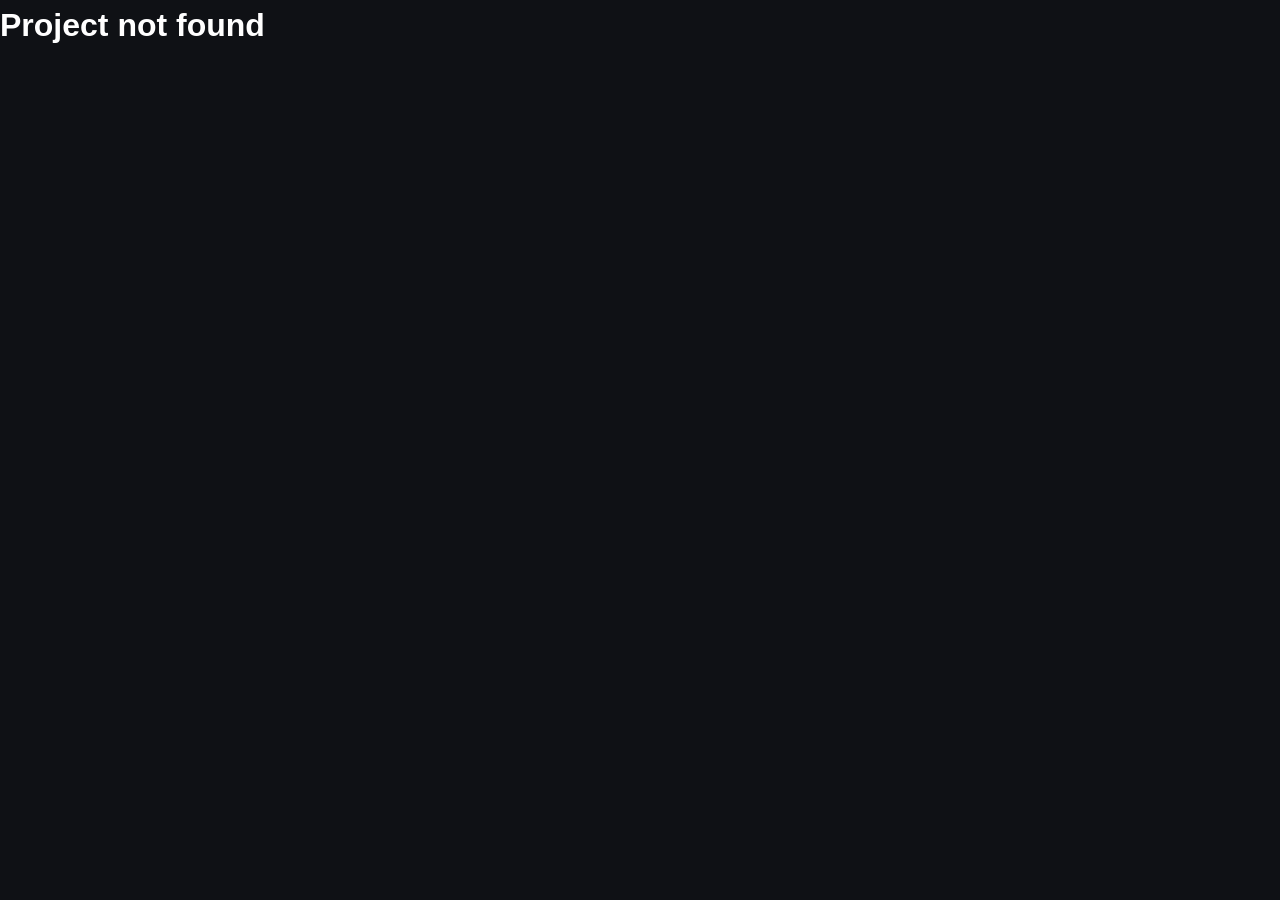
<file: project.html>
<!DOCTYPE html>
<html lang="en">

<head>

    <meta charset="UTF-8">
    <meta name="viewport" content="width=device-width, initial-scale=1.0">

    <title>Project</title>

    <link rel="stylesheet" href="css/style.css">

    <link rel="stylesheet" href="https://cdnjs.cloudflare.com/ajax/libs/font-awesome/6.7.2/css/all.min.css">

</head>

<body>

    <div class="project-page">

        <a href="index.html" class="back-button">

            <i class="fa-solid fa-arrow-left"></i>
            Back

        </a>

        <div class="project-header">

            <h1 id="title"></h1>

            <div class="project-meta">

                <span id="year"></span>
                <span id="status"></span>

            </div>

        </div>

        <div id="banner"></div>

        <section>

            <h2>Overview</h2>

            <p id="description"></p>

        </section>

        <section>

            <h2>Project Details</h2>

            <div class="details-grid">

                <div class="detail-card">

                    <h3>Role</h3>

                    <ul id="roles"></ul>

                </div>

                <div class="detail-card">

                    <h3>Technologies</h3>

                    <ul id="technologies"></ul>

                </div>

                <div class="detail-card">

                    <h3>Platforms</h3>

                    <ul id="platforms"></ul>

                </div>

                <div class="detail-card">

                    <h3>Production</h3>

                    <p>
                        Team Size:
                        <span id="teamSize"></span>
                    </p>

                    <p>
                        Duration:
                        <span id="duration"></span>
                    </p>

                </div>

            </div>

        </section>

        <section>

            <h2>Links</h2>

            <div id="links" class="project-links">
            </div>

        </section>

        <section>

            <h2>Gallery</h2>

            <div id="gallery" class="gallery-grid">
            </div>

        </section>

    </div>

    <script src="js/projects.js"></script>


</body>

</html>
</file>
<file: css/style.css>
* {
    margin: 0;
    padding: 0;
    box-sizing: border-box;
}

body {
    font-family: Segoe UI, sans-serif;
    background: #0f1115;
    color: white;
    line-height: 1.6;
}

.container {
    width: 90%;
    max-width: 1200px;
    margin: auto;
}

header {
    min-height: 100vh;
    display: flex;
    align-items: center;
    text-align: center;
}

header h1 {
    font-size: 4rem;
}

header p {
    color: #aaa;
    margin: 20px 0;
}

.hero-buttons {
    display: flex;
    justify-content: center;
    gap: 15px;
}

.hero-buttons a {
    padding: 12px 24px;
    background: #5b6eff;
    color: white;
    text-decoration: none;
    border-radius: 8px;
}

nav {
    position: sticky;
    top: 0;
    background: #181b22;
    display: flex;
    justify-content: center;
    gap: 30px;
    padding: 15px;
    z-index: 100;
}

nav a {
    color: white;
    text-decoration: none;
}

section {
    padding: 20px 0;
}

h2 {
    margin-bottom: 40px;
}

.skill-grid {
    display: grid;
    grid-template-columns: repeat(auto-fit, minmax(150px, 1fr));
    gap: 20px;
}

.card {
    background: #181b22;
    padding: 20px;
    border-radius: 12px;
    text-align: center;
}

#projects {
    padding: 100px 0;
}

.section-description {
    color: #aaa;
    margin-bottom: 30px;
}

#projects-grid {
    display: grid;
    grid-template-columns: repeat(auto-fit, minmax(30%, 0fr));
    gap: 20px;
}

.project-card {
    background: #181b22;
    border-radius: 12px;
    overflow: hidden;

    text-decoration: none;
    color: white;

    transition: .25s;
}

.project-card:hover {
    transform: translateY(-5px);
}

.media-container {
    position: relative;
    height: 220px;
    overflow: hidden;
}

.project-image,
.project-video {
    position: absolute;
    inset: 0;

    width: 100%;
    height: 100%;

    object-fit: cover;
}

.project-video {
    opacity: 0;
    transition: opacity .3s;
}

.project-card:hover .project-video {
    opacity: 1;
}

.project-content {
    padding: 20px;
}

.project-content h3 {
    margin-bottom: 10px;
}

.project-tags {
    display: flex;
    flex-wrap: wrap;
    gap: 8px;
    margin-top: 12px;
}

.project-tag {
    background: #2a3140;
    color: #9db2ff;

    padding: 4px 10px;
    border-radius: 999px;

    font-size: 0.8rem;
}

.timeline {
    border-left: 2px solid #5b6eff;
    padding-left: 30px;
}

.timeline-item {
    margin-bottom: 40px;
}

footer {
    text-align: center;
    padding: 30px;
    color: #888;
}

#contact {
    display: flex;
    gap: 15px;
}

#contact a {
    display: flex;
    align-items: center;
    gap: 8px;

    color: white;
    text-decoration: none;

    background: #181b22;
    padding: 12px 18px;

    border-radius: 10px;
    transition: 0.2s;
}

#contact a:hover {
    background: #5b6eff;
}

.project-page {
    width: 90%;
    max-width: 1200px;
    margin: auto;
    padding: 50px 0;
}

.project-header {
    margin-bottom: 20px;
}

.project-meta {
    display: flex;
    gap: 15px;
    margin-top: 10px;
}

.project-meta span {
    background: #181b22;
    padding: 8px 12px;
    border-radius: 8px;
}

.banner-video {
    width: 100%;
    border-radius: 12px;
    margin: 20px 0 40px;
}

.details-grid {
    display: grid;
    grid-template-columns:
        repeat(auto-fit, minmax(250px, 1fr));

    gap: 20px;

    margin-top: 20px;
}

.detail-card {
    background: #181b22;
    padding: 20px;
    border-radius: 12px;
}

.detail-card h3 {
    margin-bottom: 15px;
}

.detail-card ul {
    list-style: none;
}

.detail-card li {
    margin-bottom: 8px;
}

.project-links {
    display: flex;
    gap: 15px;
    flex-wrap: wrap;
}

.project-links a {
    text-decoration: none;
    color: white;

    background: #181b22;

    padding: 12px 20px;

    border-radius: 10px;

    transition: .2s;
}

.project-links a:hover {
    background: #5b6eff;
}

.gallery-grid {
    display: grid;

    grid-template-columns:
        repeat(auto-fit, minmax(300px, 1fr));

    gap: 20px;
}

.gallery-grid img {
    width: 100%;
    border-radius: 12px;
}

.back-button {
    display: inline-flex;
    gap: 10px;
    align-items: center;

    text-decoration: none;
    color: white;

    margin-bottom: 30px;
}


#backToTop {
    position: fixed;

    right: 25px;
    bottom: 25px;

    width: 50px;
    height: 50px;

    border: none;
    border-radius: 50%;

    background: #5b6eff;
    color: white;

    font-size: 20px;

    cursor: pointer;

    display: none;

    z-index: 9999;
}
</file>
